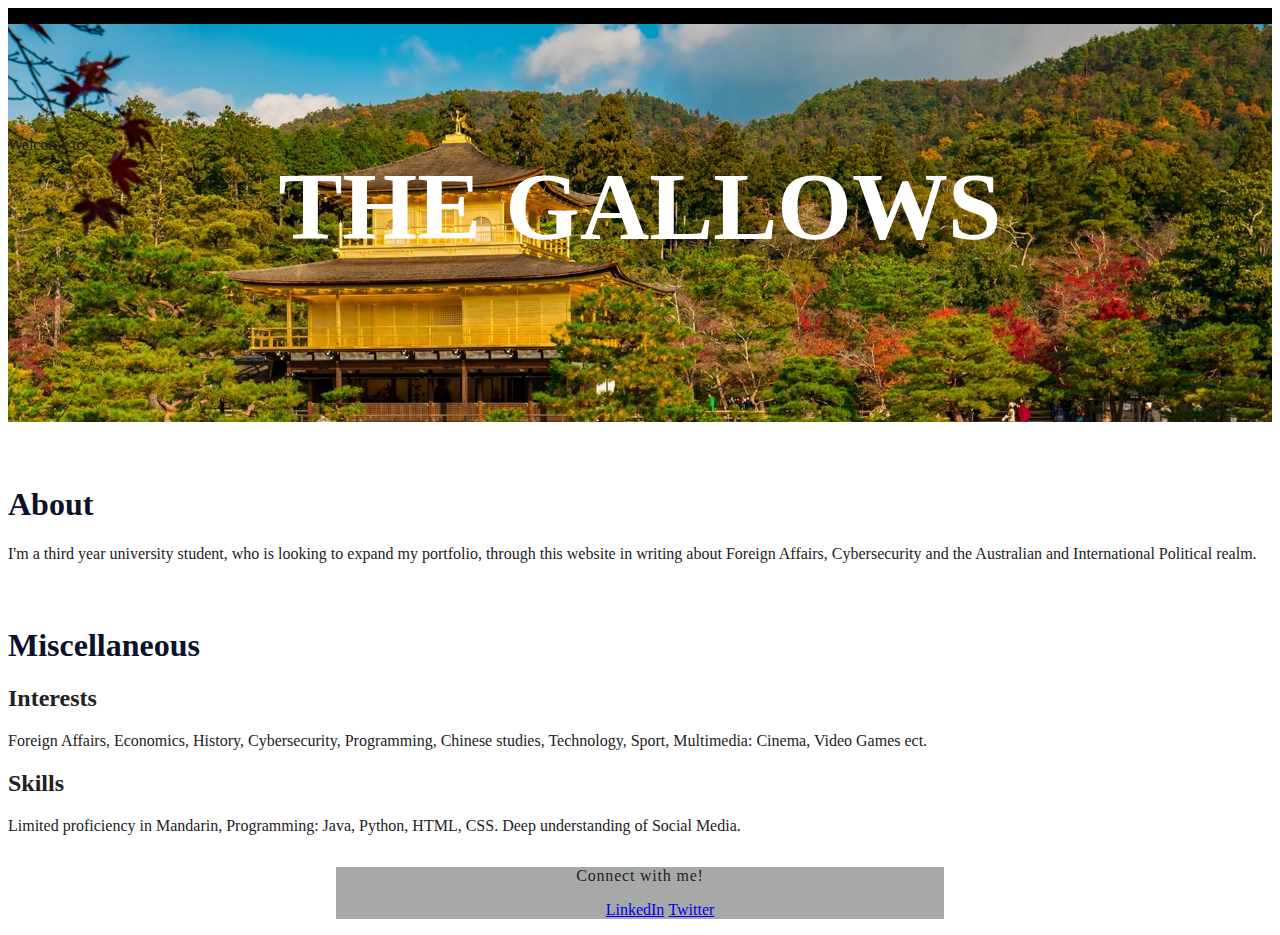
<file: Websites/index.html>
<!doctype html>
<html>
	<head>
		<title>
			The Gallows
		</title>
		<link rel="stylesheet" type ="text/css" href="styles.css">
	</head>
	<body>
		<header class="masthead">
			<p class="masthead-intro"> Welcome to</p>
			<h1 class="masthead-heading"> The Gallows</h1>
		</header>
		<section class ="About-section">
			<h1>About</h1>
			<p> I'm a third year university student, who is looking to expand my portfolio, through this website in writing about Foreign Affairs, Cybersecurity and the Australian and International Political realm. </p>
		</section>
		<section class="Miscellaneous-section">
			<h1> Miscellaneous  </h1>
			<h2> Interests </h2>
			<p> Foreign Affairs, Economics, History, Cybersecurity, Programming, Chinese studies, Technology, Sport, Multimedia: Cinema, Video Games ect. </p>
			<h2> Skills </h2>
			<p> Limited proficiency in Mandarin, Programming: Java, Python, HTML, CSS. Deep understanding of Social Media.
		</section>	
		
		<footer class="content-footer">
			<p> Connect with me! </p>
			<ul class ="social">
					<li><a href="https://www.linkedin.com/in/daniel-phelan-7b7398136/">LinkedIn</a>
		</li>
					<li><a href="https://twitter.com/TheDanPhelan">Twitter</a></li>
		</a></li>
			</ul>
		</footer>	
	</body>
</html>
</file>
<file: Websites/styles.css>
body {
	background-color:white;
	color: #222222;
	font-size: 1em;
	font-family: "Helvetica Neue"
}

.masthead-heading,
.content-footer{
	text-align: center;
}

.masthead{
	padding: 6em 0;
	background-image: url('kyoto.jpg');
	background-repeat: no-repeat;
	background-size: cover;
	border-top: solid 1em #000000;
}

.masthead-heading{
	margin-top: -0.2em;
	font-family: "Helvetica Neue";
	color: #FFFFFF;
	font-weight: bold;
	font-size: 6em;
	letter-spacing: -0,02em;
	text-transform: uppercase;
}
.content-footer,
.about-section,
.miscellaneous-section{
	max-width: 38em;	
	margin-left: auto;
	margin-right: auto;
	margin-top: 2em;
}
.social > li{
	display: inline-block;
}
.about > p,
.miscellaneous > p,
.content-footer > p{
	font-weight: 300;
	letter-spacing: 0.05em;
}

section > h1 {
	margin-top: 2em;
}
.content-footer{
	background-color: #a7a8a8;
}
h1{
	color: #0b1229;
}
</file>
